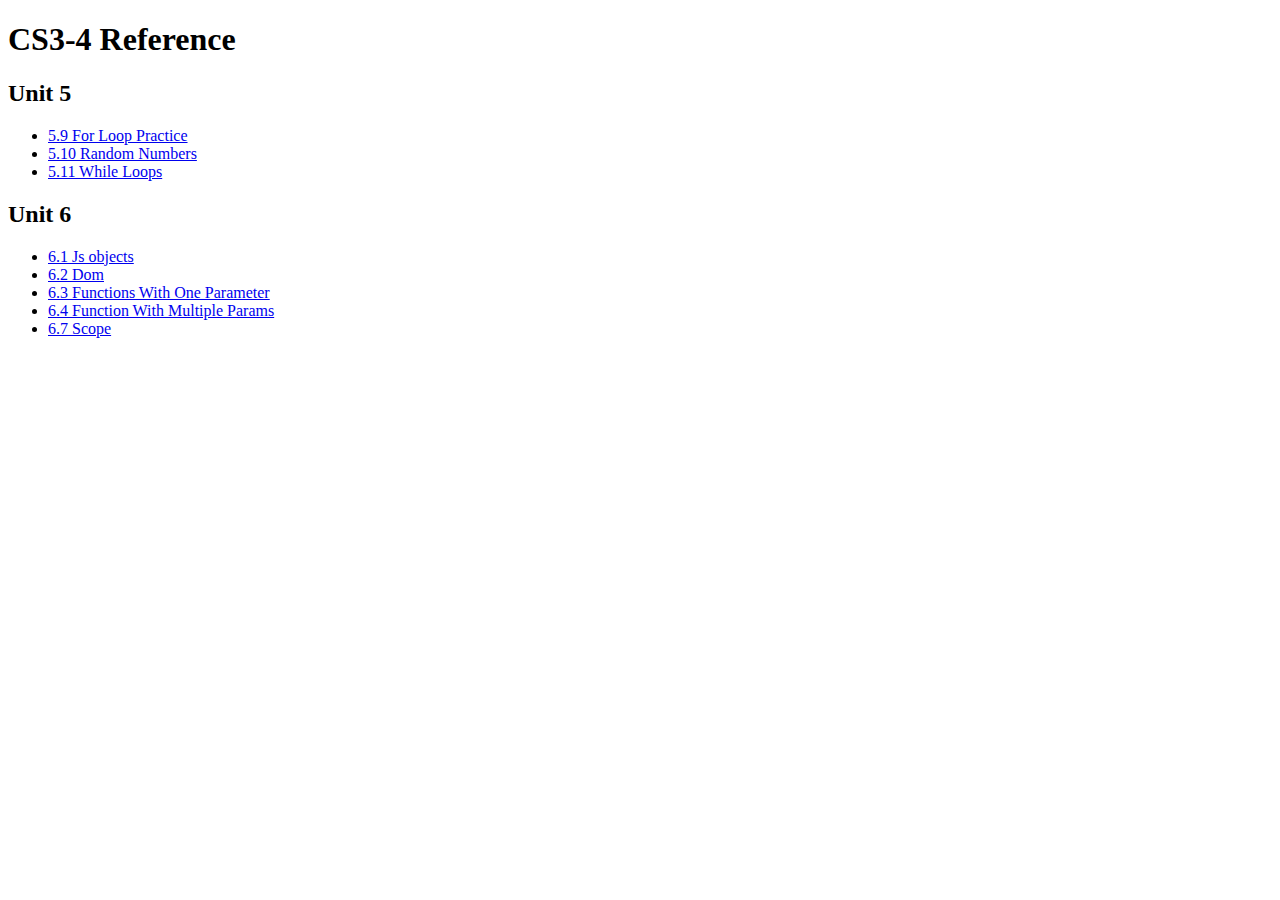
<file: index.html>
<!DOCTYPE html>
<html lang="en">
<head>
  <meta charset="UTF-8">
  <meta http-equiv="X-UA-Compatible" content="IE=edge">
  <meta name="viewport" content="width=device-width, initial-scale=1.0">
  <title>CS3-4 Reference</title>
</head>
<body> 
<header>
  <h1>CS3-4 Reference</h1>
</header>
<main>
  <section>
    <h2>Unit 5</h2>
    <ul>
      <li><a href="5.9-for-loops-practice.html">5.9 For Loop Practice</a></li>
      <li><a href="5.10-random-numbers.html">5.10 Random Numbers</a></li>
      <li><a href="5.11-while-loops.html">5.11 While Loops</a></li>
    </ul>
  </section>
  <section>
    <h2>Unit 6</h2>
    <ul>
      <li><a href="6.1-js-objects.html">6.1 Js objects</a></li>
      <li><a href="6.2-dom.html">6.2 Dom</a></li>
      <li><a href="6.3-functions-with-one-parameter.html">6.3 Functions With One Parameter</a></li>
      <li><a href="6.4-functions-with-multiple-params.html">6.4 Function With Multiple Params</a></li>
      <li><a href="6.7-scope.html">6.7 Scope</a></li>
    </ul>
  </section>
</main>
</body>
</html>
</file>
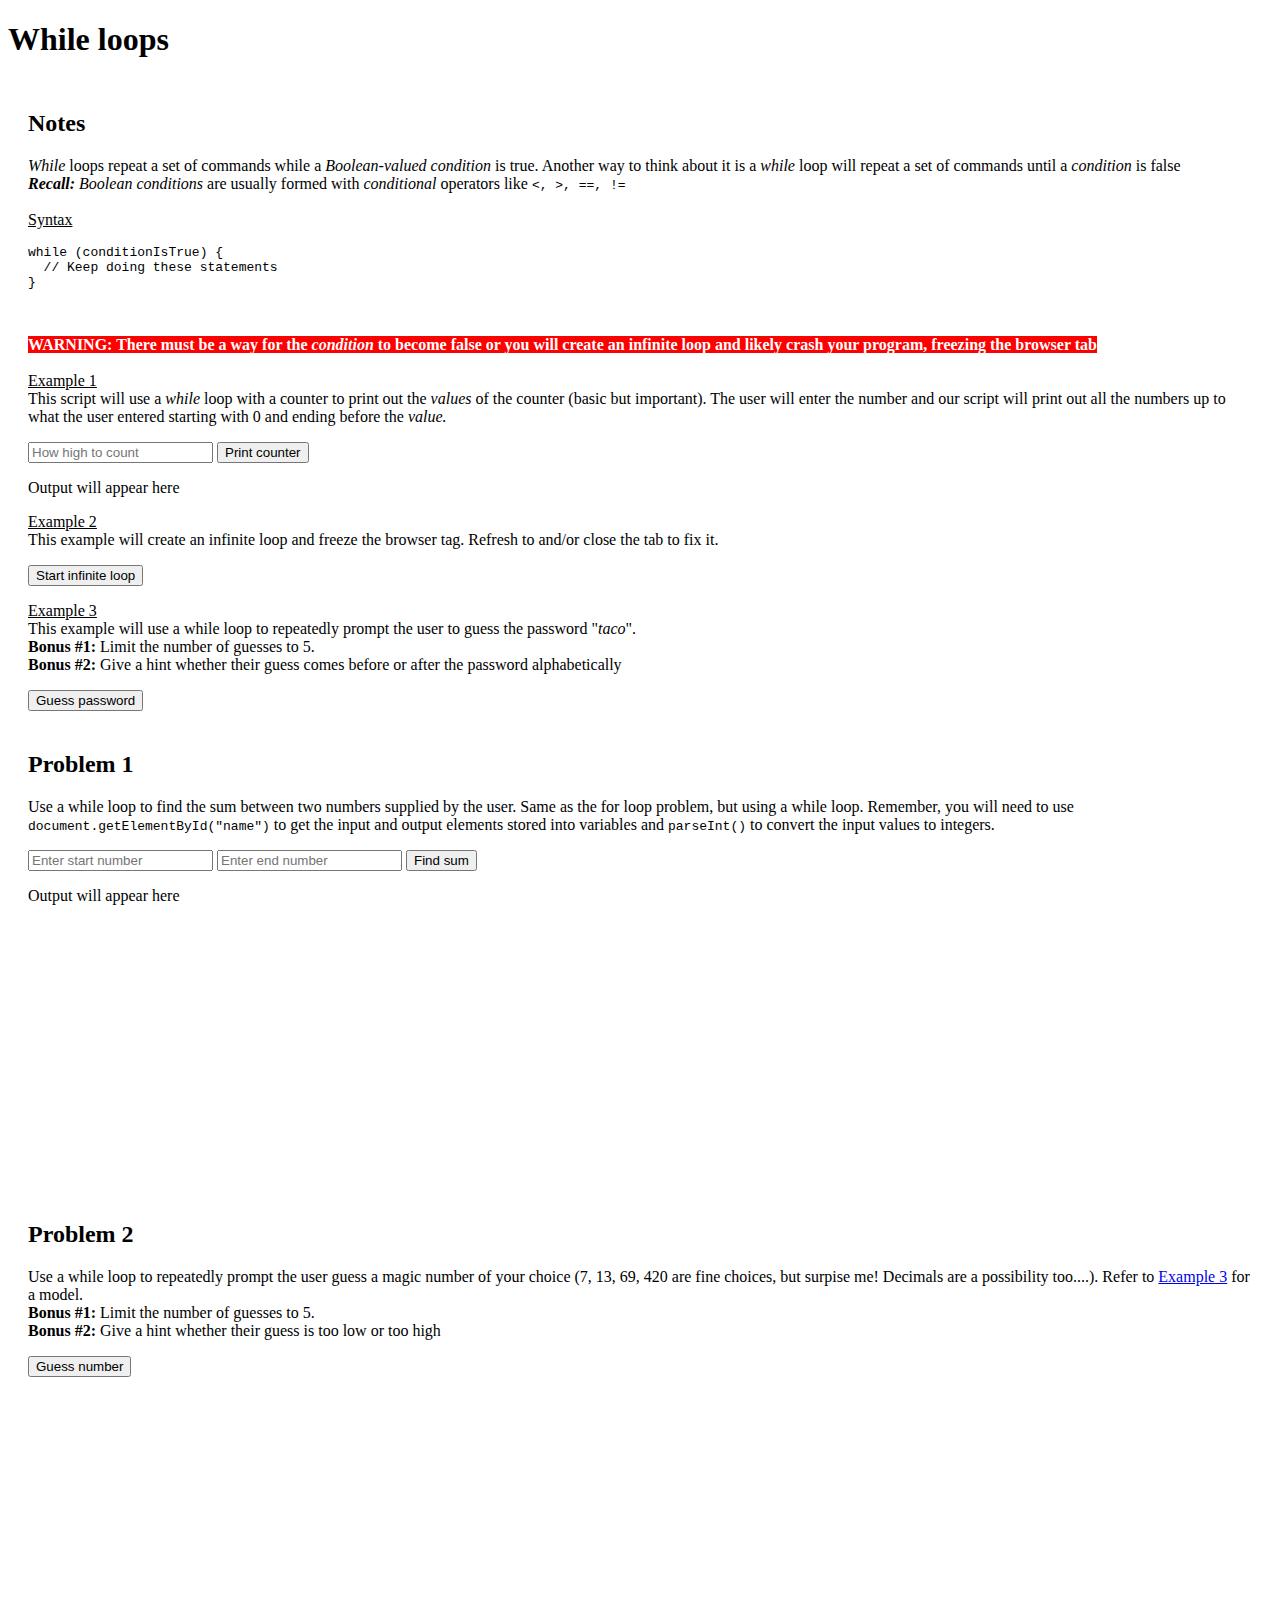
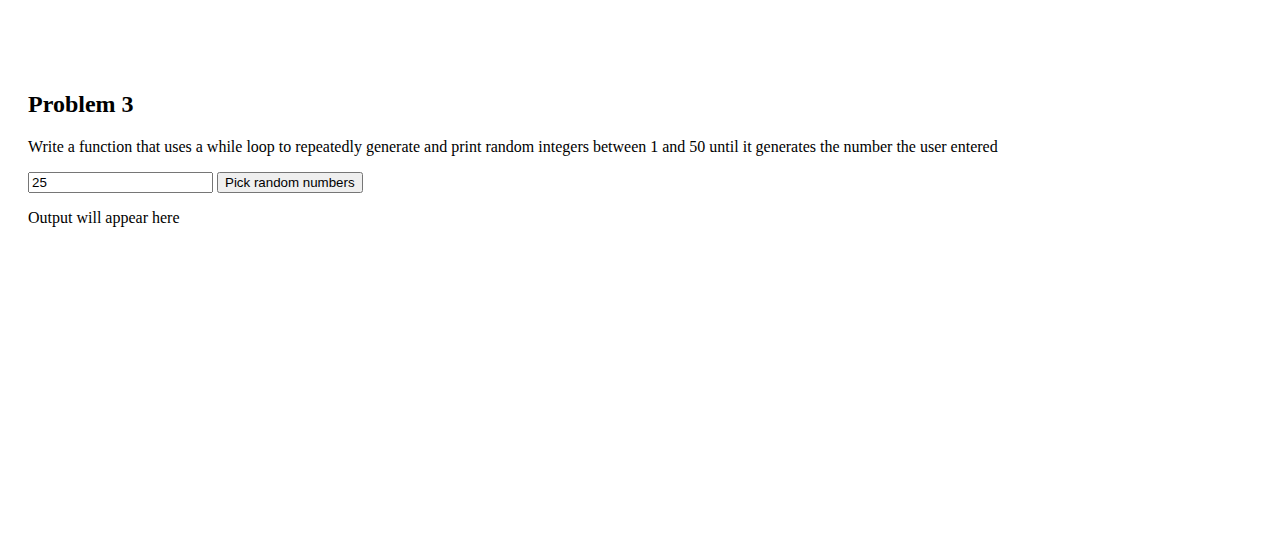
<file: 5.11-while-loops.html>
<!DOCTYPE html>
<html lang="en">

<head>
  <meta charset="UTF-8">
  <meta http-equiv="X-UA-Compatible" content="IE=edge">
  <meta name="viewport" content="width=device-width, initial-scale=1.0">
  <title>While Loops</title>
</head>

<body>
  <h1>While loops</h1>
  <section>
    <h2>Notes</h2>
    <p>
      <i> While</i> loops repeat a set of commands while a <i>Boolean-valued condition</i> is true. Another way to think
      about it is a
      <i>while</i> loop will repeat a set of commands until a <i>condition</i> is false<br>
      <b><i>Recall:</i></b><i> Boolean conditions</i> are usually formed with <i>conditional</i> operators like
      <code>&lt;, &gt;, ==, !=</code><br>
      <br>
      <u>Syntax</u><br>
      <code>
      <pre>
while (conditionIsTrue) {
  // Keep doing these statements
}     
      </pre>
      </code> <br>
      <b style="color: white; background-color: red;">WARNING: There must be a way for the <i>condition</i> to become
        false or
        you will create an infinite loop and likely crash your program, freezing the browser tab</b><br>
      <br>
      <u>Example 1</u><br>
      This script will use a <i>while</i> loop with a counter to print out the <i>values</i> of the counter (basic but
      important). The
      user will enter the number and our script will print out all the numbers up to what the user entered starting with
      0 and ending before the <i> value.</i>
    </p>
    <input id="ex1-num" type="number" placeholder="How high to count">
    <button onclick="example1()">Print counter</button>
    <p id="ex1-output">Output will appear here</p>
    <script>
      function example1() {
        //get number user entered 
        var max = parseInt (document.getElementById("ex1-num").value);
        //get var to hold output paragraph
        var p = document.getElementById("ex1-output");
        p.innerText = "";
        //create counter var
        var counter = 0;
        //while loop that will concatenate numbers into p until max is reached
        while (counter < max) {
          //cocatenate counter with paragraph text
          p.innerHTML += counter + " ";
          //add one to the counter each iteration so it will eventually be greater than
          counter++;


        }
      }
    </script>

    <p>
      <u>Example 2</u><br>
      This example will create an infinite loop and freeze the browser tag. Refresh to and/or close the tab to fix it.
    </p>

    <button onclick="example2()">Start infinite loop</button>
    <script>
      function example2() {
        //create a counter var
        var counter = 0;
        //create a while loop with condition
        while (counter < 67) {
          //dont update counter, condition will never be false, bam infinite loop
        }
      }
    </script>

    <p>
      <a id="example-3"></a>
      <u>Example 3</u><br>
      This example will use a while loop to repeatedly prompt the user to guess the password "<i>taco</i>".<br>
      <b>Bonus #1:</b> Limit the number of guesses to 5.<br>
      <b>Bonus #2:</b> Give a hint whether their guess comes before or after the password alphabetically
    </p>

    <button onclick="example3()">Guess password</button>
    <script>
      function example3() {
        // create var to store password
        var password = "taco"
        //create var to store user guess
        var guess = ""
        //create to track guesses
        var numGuesses = 0;
        //repeatedly prompt user to guess until they get it 
        while (guess != password && numGuesses <5 
        ) {
          guess = prompt("enter your guess")
          numGuesses++;

        }
      }
    </script>
  </section>

  <section>
    <h2>Problem 1</h2>
    <p>Use a while loop to find the sum between two numbers supplied by the user. Same as the for loop problem, but
      using a while loop. Remember, you will need to use <code>document.getElementById("name")</code> to get the input
      and output elements stored into variables and <code>parseInt()</code> to convert the input values to integers.</p>
    <input id="p1-num1" type="number" placeholder="Enter start number">
    <input id="p1-num2" type="number" placeholder="Enter end number">
    <button onclick="problem1()">Find sum</button>
    <p id="p1-output">Output will appear here</p>
    <script>
      function problem1() {

      }
    </script>
  </section>

  <section>
    <h2>Problem 2</h2>
    <p>
      Use a while loop to repeatedly prompt the user guess a magic number of your choice (7, 13, 69, 420 are fine
      choices, but surpise me! Decimals are a possibility too....). Refer to <a href="#example-3">Example 3</a> for a
      model.<br>
      <b>Bonus #1:</b> Limit the number of guesses to 5.<br>
      <b>Bonus #2:</b> Give a hint whether their guess is too low or too high
    </p>
    <button onclick="problem2()">Guess number</button>
    <script>
      function problem2() {

      }
    </script>
  </section>

  <section>
    <h2>Problem 3</h2>
    <p>Write a function that uses a while loop to repeatedly generate and print random integers between 1 and 50 until
      it generates the number the user entered</p>
    <input id="p3-num" type="number" placeholder="Enter the number to stop at" value="25">
    <button onclick="problem3()">Pick random numbers</button>
    <p id="p3-output">Output will appear here</p>
    <script>
      function problem3() {
        //create a var to store user entered num
        var number = " "
        //create a var to store guess
        var generatedNum = " "
      }
    </script>
  </section>
</body>

<style>
  section {
    padding: 10px 20px;
    min-height: 50vh;
  }
</style>

</html>
</file>
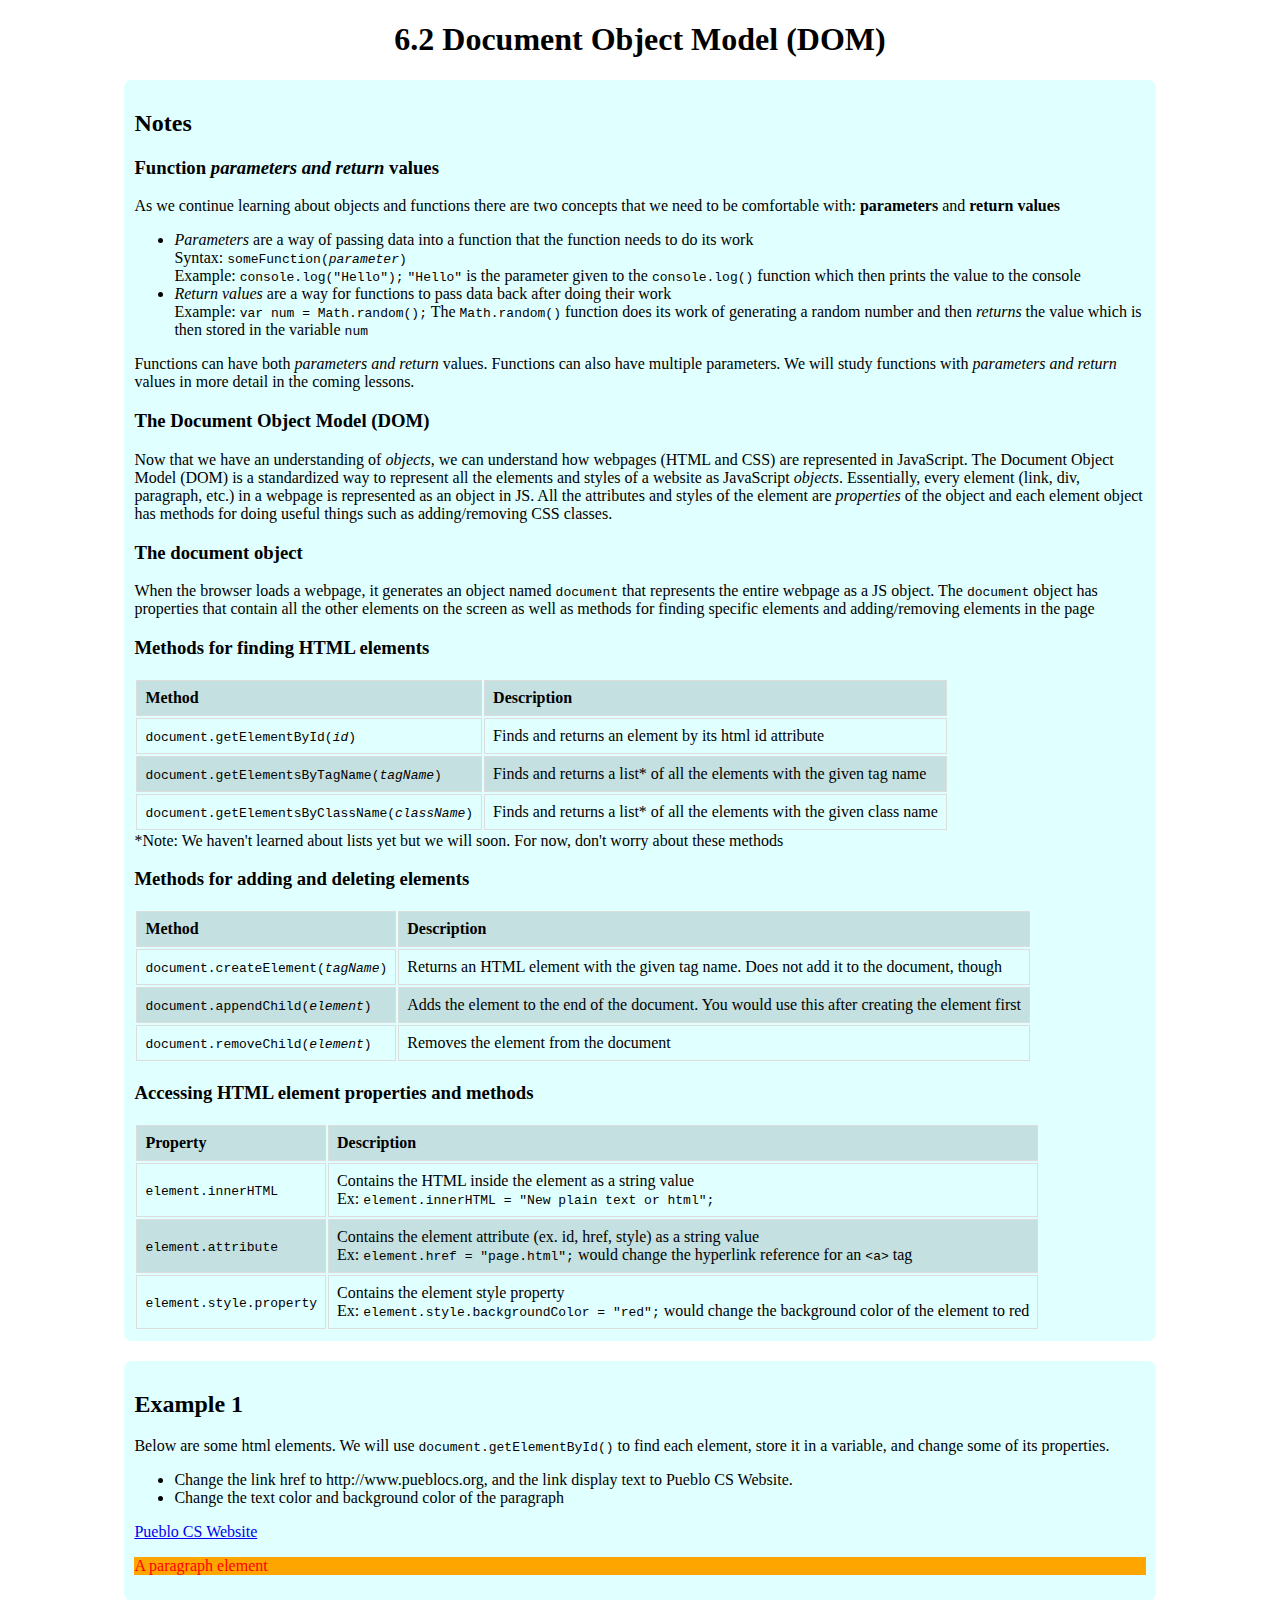
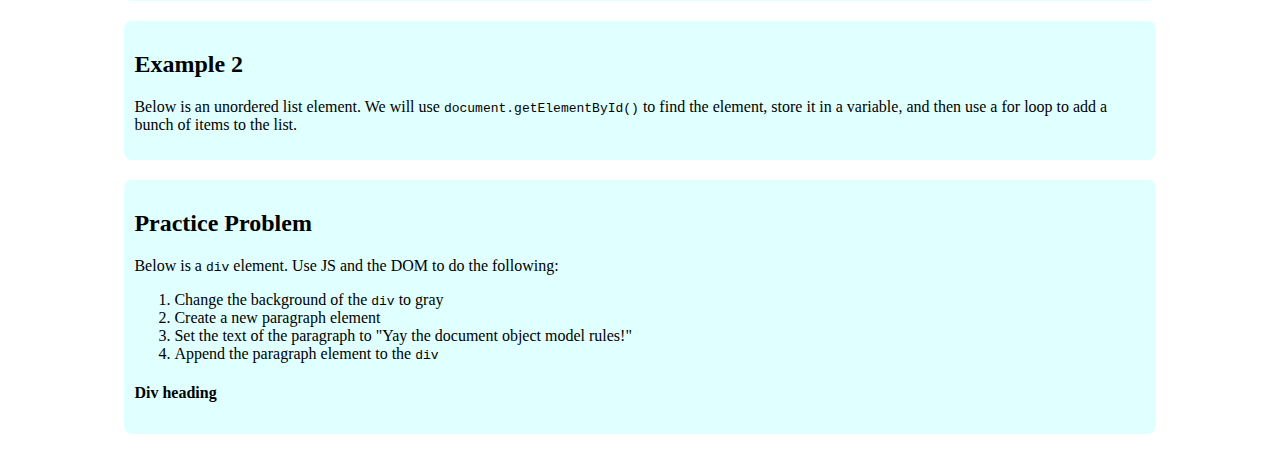
<file: 6.2-dom.html>
<!DOCTYPE html>
<html lang="en">

<head>
  <meta charset="UTF-8">
  <meta http-equiv="X-UA-Compatible" content="IE=edge">
  <meta name="viewport" content="width=device-width, initial-scale=1.0">
  <title>6.2 Document Object Model (DOM)</title>
</head>

<body>
  <h1>6.2 Document Object Model (DOM)</h1>
  <main>
    <section>

      <h2>Notes</h2>

      <h3>Function <i>parameters and return</i> values</h3>
      <p>
        As we continue learning about objects and functions there are two concepts that we need to be comfortable with:
        <b>parameters</b> and <b>return values</b>
      <ul>
        <li>
          <i>Parameters</i> are a way of passing data into a function that the function needs to do its work<br>
          Syntax: <code>someFunction(<i>parameter</i>)</code><br>
          Example: <code>console.log("Hello");</code> <code>"Hello"</code> is the parameter given to the
          <code>console.log()</code> function which then prints the value to the console
        </li>
        <li>
          <i>Return values</i> are a way for functions to pass data back after doing their work<br>
          Example: <code>var num = Math.random();</code> The <code>Math.random()</code> function does its work of
          generating a random number and then <i>returns</i> the value which is then stored in the variable
          <code>num</code>
        </li>
      </ul>
      Functions can have both <i>parameters and return </i> values. Functions can also have multiple parameters. We will study
      functions with <i>parameters and return</i> values in more detail in the coming lessons.
      </p>

      <h3>The Document Object Model (DOM)</h3>
      <p>
        Now that we have an understanding of <i>objects</i>, we can understand how webpages (HTML and CSS) are
        represented in JavaScript. The Document Object Model (DOM) is a standardized way to represent all the elements
        and styles of a website as JavaScript <i>objects</i>. Essentially, every element (link, div, paragraph, etc.) in
        a webpage is represented as an object in JS. All the attributes and styles of the element are <i>properties</i>
        of the object and each element object has methods for doing useful things such as adding/removing CSS classes.
      </p>

      <h3>The document object</h3>
      <p>
        When the browser loads a webpage, it generates an object named <code>document</code> that represents the entire
        webpage as a JS object. The <code>document</code> object has properties that contain all the other elements on
        the screen as well as methods for finding specific elements and adding/removing elements in the page
      </p>

      <h3>Methods for finding HTML elements</h3>
      <table>
        <tr>
          <th>Method</th>
          <th>Description</th>
        </tr>
        <tr>
          <td><code>document.getElementById(<i>id</i>)</code></td>
          <td>Finds and returns an element by its html id attribute</td>
        </tr>
        <tr>
          <td><code>document.getElementsByTagName(<i>tagName</i>)</code></td>
          <td>Finds and returns a list* of all the elements with the given tag name</td>
        </tr>
        <tr>
          <td><code>document.getElementsByClassName(<i>className</i>)</code></td>
          <td>Finds and returns a list* of all the elements with the given class name</td>
        </tr>
      </table>
      *Note: We haven't learned about lists yet but we will soon. For now, don't worry about these methods

      <h3>Methods for adding and deleting elements</h3>
      <table>
        <tr>
          <th>Method</th>
          <th>Description</th>
        </tr>
        <tr>
          <td><code>document.createElement(<i>tagName</i>)</code></td>
          <td>Returns an HTML element with the given tag name. Does not add it to the document, though</td>
        </tr>
        <tr>
          <td><code>document.appendChild(<i>element</i>)</code></td>
          <td>Adds the element to the end of the document. You would use this after creating the element first</td>
        </tr>
        <tr>
          <td><code>document.removeChild(<i>element</i>)</code></td>
          <td>Removes the element from the document</td>
        </tr>
      </table>

      <h3>Accessing HTML element properties and methods</h3>
      <table>
        <tr>
          <th>Property</th>
          <th>Description</th>
        </tr>
        <tr>
          <td><code>element.innerHTML</code></td>
          <td>
            Contains the HTML inside the element as a string value<br>
            Ex: <code>element.innerHTML = "New plain text or html";</code>
          </td>
        </tr>
        <tr>
          <td><code>element.attribute</code></td>
          <td>
            Contains the element attribute (ex. id, href, style) as a string value<br>
            Ex: <code>element.href = "page.html";</code> would change the hyperlink reference for an
            <code>&lt;a&gt;</code> tag
          </td>
        </tr>
        <tr>
          <td><code>element.style.property</code></td>
          <td>
            Contains the element style property<br>
            Ex: <code>element.style.backgroundColor = "red";</code> would change the background color of the element to
            red
          </td>
        </tr>
      </table>
    </section>

    <section>
      <h2>Example 1</h2>
      <p>
        Below are some html elements. We will use <code>document.getElementById()</code> to find each element, store it
        in a variable, and change some of its properties. 
        <ul>
          <li>Change the link href to http://www.pueblocs.org, and the link display text to Pueblo CS Website.</li>
          <li>Change the text color and background color of the paragraph</li>
        </ul> 
      </p>
      <a id="my-link" href="http://www.google.com">Hyperlink element</a>
      <p id="my-paragraph">A paragraph element</p>
      <script>
        var link = document.getElementById("my-link");
        link.href = "https://www.pueblocs.org";
        link.innerHTML = "Pueblo CS Website"

        var p = document.getElementById("my-paragraph")
        p.style.color = "red"
        p.style.backgroundColor = "orange"


      </script>
    </section>

    <section>
      <h2>Example 2</h2>
      <p>
        Below is an unordered list element. We will use <code>document.getElementById()</code> to find the element, store it in a
        variable, and then use a for loop to add a bunch of items to the list.
      </p>
      <ul id="my-list"></ul>
      <script>
        var list = document.getElementById("my-list");
        for (var i = 0; i < 5; i++){
          var item = document.getElementById("li");
          //item.innerHTML = prompt("enter something");
          list.appendChild(item);
        }


      </script>
    </section>

    <section>
      <h2>Practice Problem</h2>
      <p>Below is a <code>div</code> element. Use JS and the DOM to do the following:</p>
      <ol>
        <li>Change the background of the <code>div</code> to gray</li>
        <li>Create a new paragraph element</li>
        <li>Set the text of the paragraph to "Yay the document object model rules!"</li>
        <li>Append the paragraph element to the <code>div</code></li>
      </ol>
      <div id="my-div">
        <h4>Div heading</h4>
      </div>
      <script>
        var div = document.getElementById("my-div")
        

      </script>
    </section>
  </main>
</body>

<style>
  h1 {
    text-align: center;
  }

  section {
    width: 80%;
    margin: 20px auto;
    background-color: lightcyan;
    padding: 10px;
    border-radius: 8px;
  }

  th,
  td {
    border: 1px solid #dddddd;
    text-align: left;
    padding: 8px;
  }

  td {
    vertical-align: middle;
  }

  tr:nth-child(odd) {
    background-color: rgb(196, 224, 224);
  }
</style>

</html>
</file>
